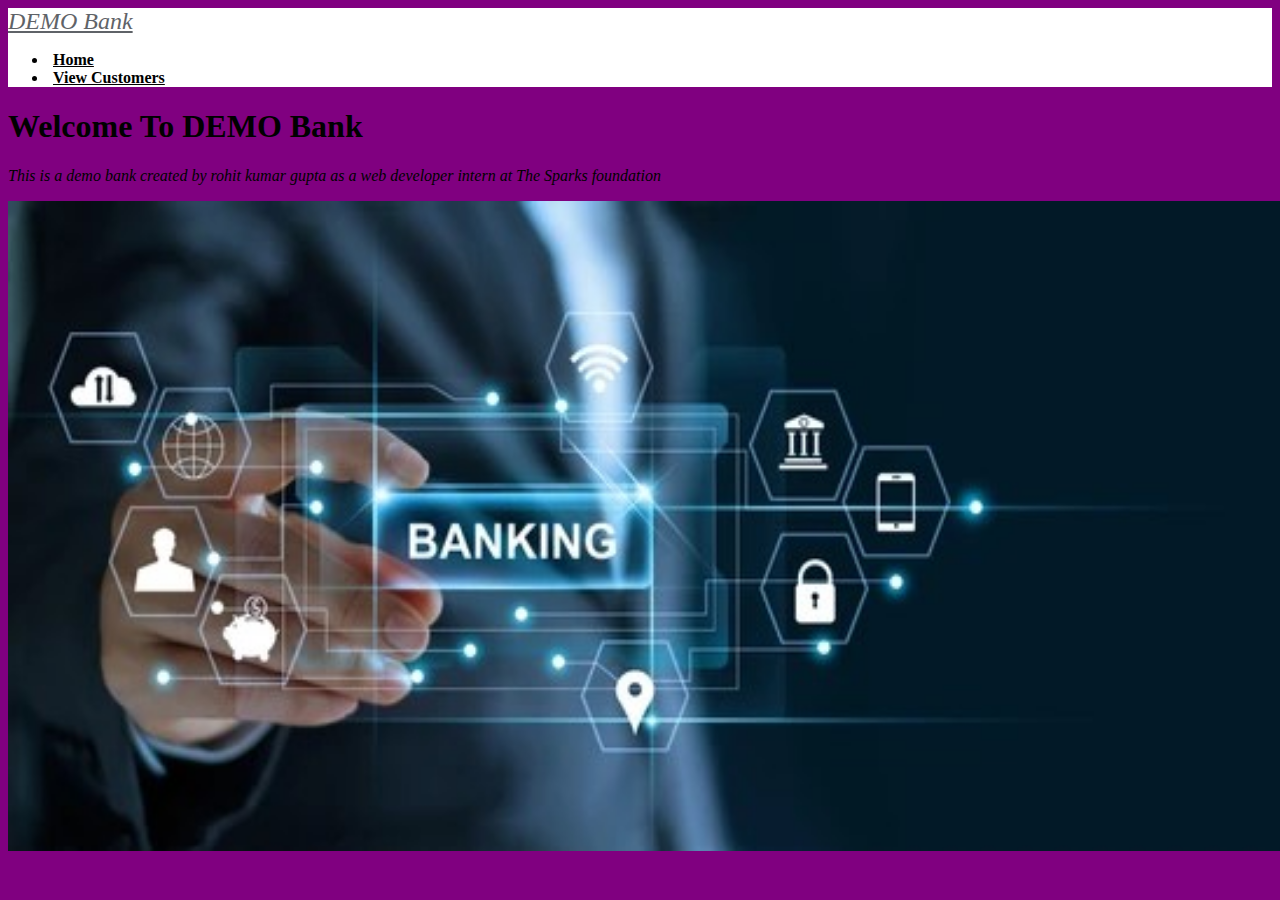
<file: index.html>
<!DOCTYPE html>
<html lang="en">
<head>
    <meta charset="UTF-8">
    <meta name="viewport" content="width=device-width, initial-scale=1.0">
    <title>Basic Banking System</title>
    <link rel="stylesheet" href="style.css">
</head>
<body onload="loader()">
  <!-- NAV BAR START  -->
    <nav class="navbar navbar-expand-lg navbar-light " style="background-color: white;">
        <a class="navbar-brand" href="./index.html"><i>DEMO Bank</i></a>
        
      <div class="collapse navbar-collapse" id="navbarSupportedContent">
          <ul class="navbar-nav ml-auto">
            <li class="nav-item active">
              <a class="nav-link" id="nl1" href="./index.html"><b>Home</b><span class="sr-only"></span></a>
            </li>
            <li class="nav-item">
              <a class="nav-link" id="nl2" href="./customers.html"><b>View Customers</b></a>
            </li>
          </ul>
        </div>
    </nav>
    <!-- NAV BAR STOP -->

    <div class="container-fluid hero-content">
      <div class="row align-items-center">
        <div class="col-md-6 col-sm-12 text-center" data-aos="fade-up">
          <h1>Welcome To <span style="color: black;">DEMO </span> Bank</span></h1>
          <p><i>This is a demo bank created by rohit kumar gupta as a web developer intern at The Sparks foundation </i>
        </div>
        <img src="images/logo.jpg" alt="logo" style="width:1300px;height:650px;">
        
        <script src="script.js"></script>
  </body>
</html>
</file>
<file: style.css>
html{
    padding: 0;
    margin: 0;
}

body{
    background-color: purple;
}
.bg-light{
    background-color: #f2e9e4!important;
}

.navbar-brand{
    font-size: 1.5rem;
    color: #5f6368!important;
    color: black;
}

.nav-link{margin: 5px;
    color: black;
    font-family: 'Times New Roman', Times, serif;
}
</file>
